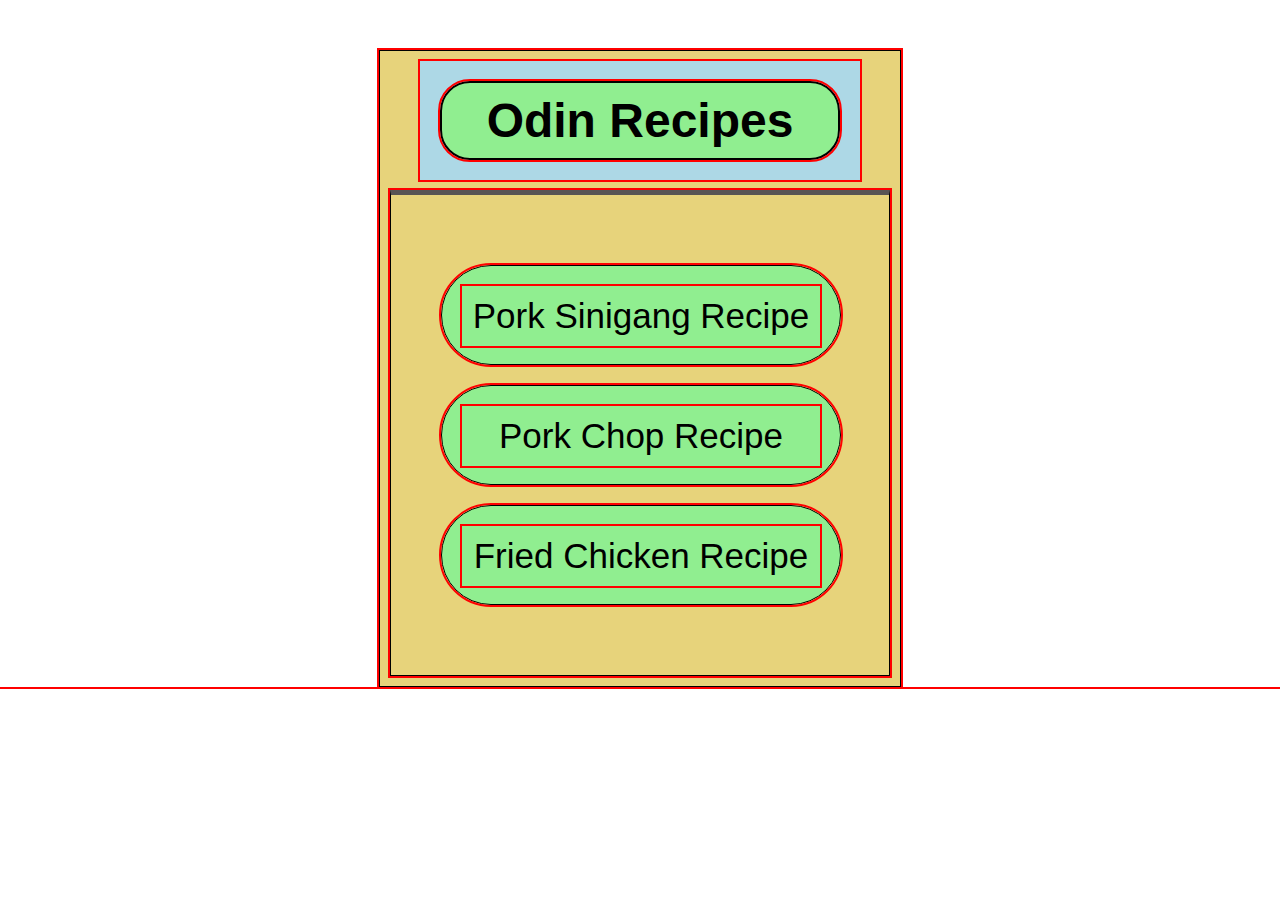
<file: index.html>
<!DOCTYPE html>
<html lang="en">
    <head> 
        <meta charset="UTF-8">
        <title>Odin-Recipes</title>
        <link rel="stylesheet" href="./styles.css">
    </head>

<body>
    <header>
        <h1>Odin Recipes</h1>
        </header>
    <div>
    <ul id="main-container">
        <li class="main-list"><a href="recipes/sinigang.html">Pork Sinigang Recipe</a></li>
        <li class="main-list"><a href="recipes/pork-chop.html">Pork Chop Recipe</a></li>
        <li class="main-list"><a href="recipes/fried-chicken.html">Fried Chicken Recipe</a></li>
    </ul>
    </div>
</body>
</html>
</file>
<file: styles.css>
*{
    outline: 2px solid red;
    padding: 0;
    margin: 0;
    font-family: sans-serif;
    background-color: white;
    
    }
    
    header{
    padding:20px;
    max-width:400px;
    margin:auto;
    margin-bottom:10px;
    background-color:lightblue;
    
    }
    header h1{
    font-size:3em;
    padding: 10px;
    text-align:center;
    background-color:lightgreen;
    border:2px solid black;
    border-radius: 30px;
    
    }
    
    body{
    max-width: 500px;
      margin: auto;
      background: #e7d37b;
      padding: 10px;
      border:1px solid black;
      margin-top: 50px;
      
    }
    
    
    
    #main-container {
      text-decoration: none;
      margin: auto;
      padding: 50px; 
      border-top: 5px solid rgb(88, 84, 84);
      align-items: center; 
      background: #e7d37b;
      
    }
    
    .main-list {
      width: 400px;
      height: 100px;
      padding: 20px; 
      border: 1px solid black;
      box-sizing: border-box;
      border-radius: 50px;
      text-align: center;
      margin: 20px 0; 
      list-style-type:none;
      background:lightgreen;
      
    }
    
    .main-list a {
      font-size: 35px;
      padding:10px;
      display:block;
      color:black;
      text-decoration:none;
      background:lightgreen;
    
    }
    
    .main-list a:hover{
      color: green;
    }

   .recipe-title{
      padding: 10px;
      text-align: center;
      background-color: lightblue;
      margin-bottom: 30px;
    }

    .title-container{
      background: #e7d37b;
      padding: 30px;
    }
    #imagee{
      border-radius: 150px;
      display: block;
      max-width: 500px;
      margin: auto;
      box-sizing: border-box;
     
    }

    .info-page{
      margin-top: 30px;
    }

    #des, #rec, #steps{
      background-color: lightblue;
      font-family: 'Courier New', Courier, monospace;
      font-size: 30px;
      padding: 5px;
      
    }

    .details{
      font-size: 20px;
      background-color: #e7d37b;
      padding: 10px;
      border: 1px solid black;
      
    }
   ul{font-size: 20px;
    background-color: #e7d37b;
    border: 1px solid black;
    list-style-type:none;
    
  }
  li{
    background: #e7d37b;
  }
ol{
  font-size: 20px;
  display: inline;
  list-style-type:none;
}

.samelink a{
  
  font-size: 35px;
      padding:10px;
      display:block;
      color:black;
      text-decoration:none;
      background:lightgreen;
}
</file>
